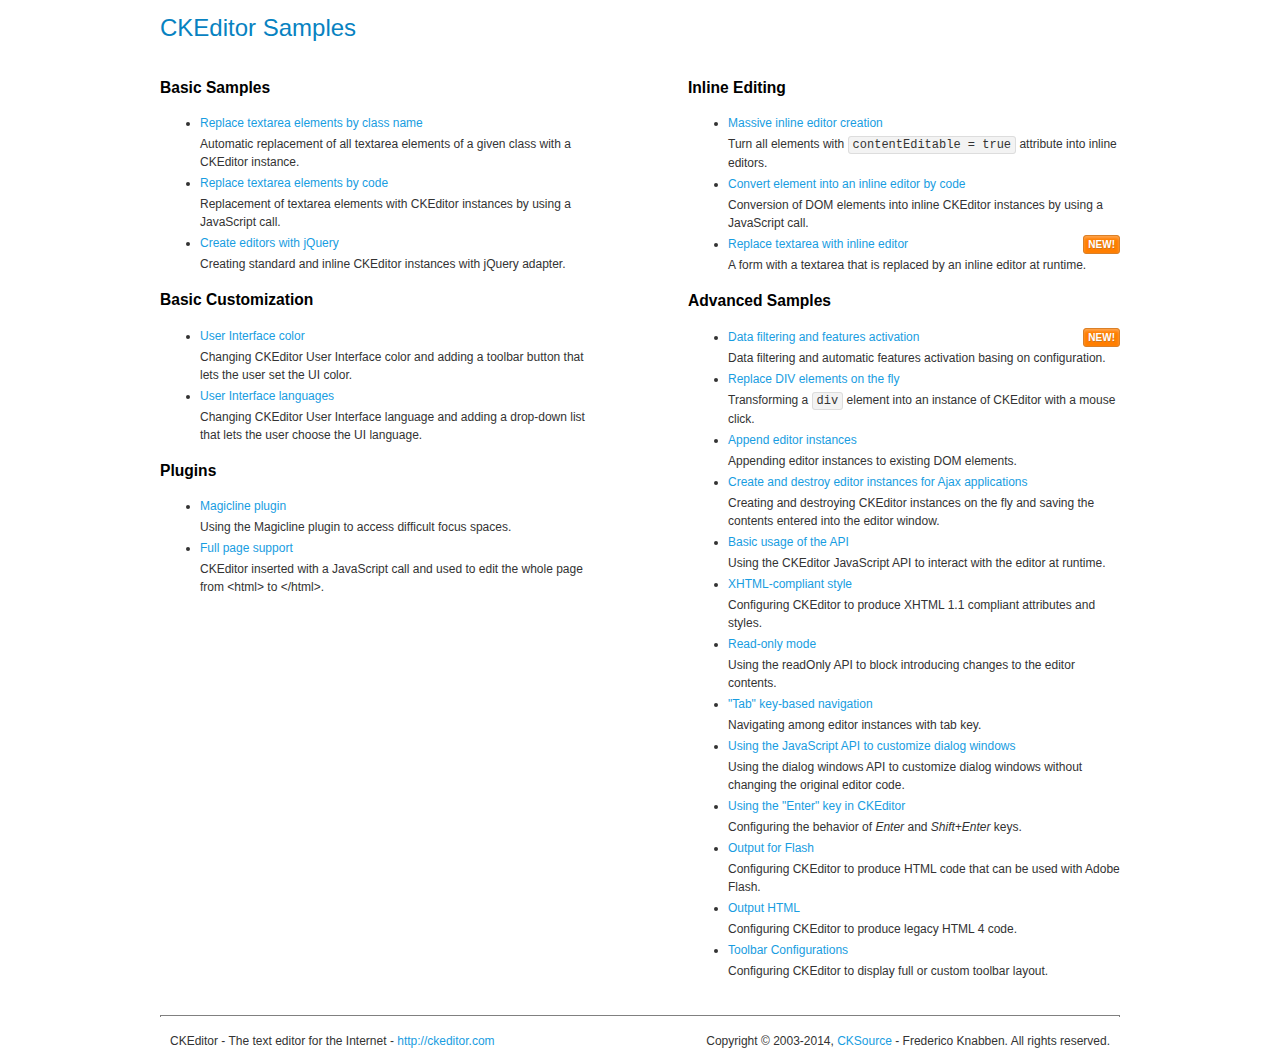
<file: plugins/ckeditor/samples/index.html>
<!DOCTYPE html>
<!--
Copyright (c) 2003-2014, CKSource - Frederico Knabben. All rights reserved.
For licensing, see LICENSE.md or http://ckeditor.com/license
-->
<html>
<head>
	<meta charset="utf-8">
	<title>CKEditor Samples</title>
	<link rel="stylesheet" href="sample.css">
</head>
<body>
	<h1 class="samples">
		CKEditor Samples
	</h1>
	<div class="twoColumns">
		<div class="twoColumnsLeft">
			<h2 class="samples">
				Basic Samples
			</h2>
			<dl class="samples">
				<dt><a class="samples" href="replacebyclass.html">Replace textarea elements by class name</a></dt>
				<dd>Automatic replacement of all textarea elements of a given class with a CKEditor instance.</dd>

				<dt><a class="samples" href="replacebycode.html">Replace textarea elements by code</a></dt>
				<dd>Replacement of textarea elements with CKEditor instances by using a JavaScript call.</dd>

				<dt><a class="samples" href="jquery.html">Create editors with jQuery</a></dt>
				<dd>Creating standard and inline CKEditor instances with jQuery adapter.</dd>
			</dl>

			<h2 class="samples">
				Basic Customization
			</h2>
			<dl class="samples">
				<dt><a class="samples" href="uicolor.html">User Interface color</a></dt>
				<dd>Changing CKEditor User Interface color and adding a toolbar button that lets the user set the UI color.</dd>

				<dt><a class="samples" href="uilanguages.html">User Interface languages</a></dt>
				<dd>Changing CKEditor User Interface language and adding a drop-down list that lets the user choose the UI language.</dd>
			</dl>


			<h2 class="samples">Plugins</h2>
<dl class="samples">
<dt><a class="samples" href="plugins/magicline/magicline.html">Magicline plugin</a></dt>
<dd>Using the Magicline plugin to access difficult focus spaces.</dd>

<dt><a class="samples" href="plugins/wysiwygarea/fullpage.html">Full page support</a></dt>
<dd>CKEditor inserted with a JavaScript call and used to edit the whole page from &lt;html&gt; to &lt;/html&gt;.</dd>
</dl>
		</div>
		<div class="twoColumnsRight">
			<h2 class="samples">
				Inline Editing
			</h2>
			<dl class="samples">
				<dt><a class="samples" href="inlineall.html">Massive inline editor creation</a></dt>
				<dd>Turn all elements with <code>contentEditable = true</code> attribute into inline editors.</dd>

				<dt><a class="samples" href="inlinebycode.html">Convert element into an inline editor by code</a></dt>
				<dd>Conversion of DOM elements into inline CKEditor instances by using a JavaScript call.</dd>

				<dt><a class="samples" href="inlinetextarea.html">Replace textarea with inline editor</a> <span class="new">New!</span></dt>
				<dd>A form with a textarea that is replaced by an inline editor at runtime.</dd>

				
			</dl>

			<h2 class="samples">
				Advanced Samples
			</h2>
			<dl class="samples">
				<dt><a class="samples" href="datafiltering.html">Data filtering and features activation</a> <span class="new">New!</span></dt>
				<dd>Data filtering and automatic features activation basing on configuration.</dd>

				<dt><a class="samples" href="divreplace.html">Replace DIV elements on the fly</a></dt>
				<dd>Transforming a <code>div</code> element into an instance of CKEditor with a mouse click.</dd>

				<dt><a class="samples" href="appendto.html">Append editor instances</a></dt>
				<dd>Appending editor instances to existing DOM elements.</dd>

				<dt><a class="samples" href="ajax.html">Create and destroy editor instances for Ajax applications</a></dt>
				<dd>Creating and destroying CKEditor instances on the fly and saving the contents entered into the editor window.</dd>

				<dt><a class="samples" href="api.html">Basic usage of the API</a></dt>
				<dd>Using the CKEditor JavaScript API to interact with the editor at runtime.</dd>

				<dt><a class="samples" href="xhtmlstyle.html">XHTML-compliant style</a></dt>
				<dd>Configuring CKEditor to produce XHTML 1.1 compliant attributes and styles.</dd>

				<dt><a class="samples" href="readonly.html">Read-only mode</a></dt>
				<dd>Using the readOnly API to block introducing changes to the editor contents.</dd>

				<dt><a class="samples" href="tabindex.html">"Tab" key-based navigation</a></dt>
				<dd>Navigating among editor instances with tab key.</dd>


				
<dt><a class="samples" href="plugins/dialog/dialog.html">Using the JavaScript API to customize dialog windows</a></dt>
<dd>Using the dialog windows API to customize dialog windows without changing the original editor code.</dd>

<dt><a class="samples" href="plugins/enterkey/enterkey.html">Using the &quot;Enter&quot; key in CKEditor</a></dt>
<dd>Configuring the behavior of <em>Enter</em> and <em>Shift+Enter</em> keys.</dd>

<dt><a class="samples" href="plugins/htmlwriter/outputforflash.html">Output for Flash</a></dt>
<dd>Configuring CKEditor to produce HTML code that can be used with Adobe Flash.</dd>

<dt><a class="samples" href="plugins/htmlwriter/outputhtml.html">Output HTML</a></dt>
<dd>Configuring CKEditor to produce legacy HTML 4 code.</dd>

<dt><a class="samples" href="plugins/toolbar/toolbar.html">Toolbar Configurations</a></dt>
<dd>Configuring CKEditor to display full or custom toolbar layout.</dd>

			</dl>
		</div>
	</div>
	<div id="footer">
		<hr>
		<p>
			CKEditor - The text editor for the Internet - <a class="samples" href="http://ckeditor.com/">http://ckeditor.com</a>
		</p>
		<p id="copy">
			Copyright &copy; 2003-2014, <a class="samples" href="http://cksource.com/">CKSource</a> - Frederico Knabben. All rights reserved.
		</p>
	</div>
</body>
</html>
</file>
<file: plugins/ckeditor/samples/sample.css>
/*
Copyright (c) 2003-2014, CKSource - Frederico Knabben. All rights reserved.
For licensing, see LICENSE.md or http://ckeditor.com/license
*/

html, body, h1, h2, h3, h4, h5, h6, div, span, blockquote, p, address, form, fieldset, img, ul, ol, dl, dt, dd, li, hr, table, td, th, strong, em, sup, sub, dfn, ins, del, q, cite, var, samp, code, kbd, tt, pre
{
	line-height: 1.5;
}

body
{
	padding: 10px 30px;
}

input, textarea, select, option, optgroup, button, td, th
{
	font-size: 100%;
}

pre
{
	-moz-tab-size: 4;
	-o-tab-size: 4;
	-webkit-tab-size: 4;
	tab-size: 4;
}

pre, code, kbd, samp, tt
{
	font-family: monospace,monospace;
	font-size: 1em;
}

body {
	width: 960px;
	margin: 0 auto;
}

code
{
	background: #f3f3f3;
	border: 1px solid #ddd;
	padding: 1px 4px;

	-moz-border-radius: 3px;
	-webkit-border-radius: 3px;
	border-radius: 3px;
}

abbr
{
	border-bottom: 1px dotted #555;
	cursor: pointer;
}

.new, .beta
{
	text-transform: uppercase;
	font-size: 10px;
	font-weight: bold;
	padding: 1px 4px;
	margin: 0 0 0 5px;
	color: #fff;
	float: right;

	-moz-border-radius: 3px;
	-webkit-border-radius: 3px;
	border-radius: 3px;
}

.new
{
	background: #FF7E00;
	border: 1px solid #DA8028;
	text-shadow: 0 1px 0 #C97626;

	-moz-box-shadow: 0 2px 3px 0 #FFA54E inset;
	-webkit-box-shadow: 0 2px 3px 0 #FFA54E inset;
	box-shadow: 0 2px 3px 0 #FFA54E inset;
}

.beta
{
	background: #18C0DF;
	border: 1px solid #19AAD8;
	text-shadow: 0 1px 0 #048CAD;
	font-style: italic;

	-moz-box-shadow: 0 2px 3px 0 #50D4FD inset;
	-webkit-box-shadow: 0 2px 3px 0 #50D4FD inset;
	box-shadow: 0 2px 3px 0 #50D4FD inset;
}

h1.samples
{
	color: #0782C1;
	font-size: 200%;
	font-weight: normal;
	margin: 0;
	padding: 0;
}

h1.samples a
{
	color: #0782C1;
	text-decoration: none;
	border-bottom: 1px dotted #0782C1;
}

.samples a:hover
{
	border-bottom: 1px dotted #0782C1;
}

h2.samples
{
	color: #000000;
	font-size: 130%;
	margin: 15px 0 0 0;
	padding: 0;
}

p, blockquote, address, form, pre, dl, h1.samples, h2.samples
{
	margin-bottom: 15px;
}

ul.samples
{
	margin-bottom: 15px;
}

.clear
{
	clear: both;
}

fieldset
{
	margin: 0;
	padding: 10px;
}

body, input, textarea
{
	color: #333333;
	font-family: Arial, Helvetica, sans-serif;
}

body
{
	font-size: 75%;
}

a.samples
{
	color: #189DE1;
	text-decoration: none;
}

form
{
	margin: 0;
	padding: 0;
}

pre.samples
{
	background-color: #F7F7F7;
	border: 1px solid #D7D7D7;
	overflow: auto;
	padding: 0.25em;
	white-space: pre-wrap; /* CSS 2.1 */
	word-wrap: break-word; /* IE7 */
}

#footer
{
	clear: both;
	padding-top: 10px;
}

#footer hr
{
	margin: 10px 0 15px 0;
	height: 1px;
	border: solid 1px gray;
	border-bottom: none;
}

#footer p
{
	margin: 0 10px 10px 10px;
	float: left;
}

#footer #copy
{
	float: right;
}

#outputSample
{
	width: 100%;
	table-layout: fixed;
}

#outputSample thead th
{
	color: #dddddd;
	background-color: #999999;
	padding: 4px;
	white-space: nowrap;
}

#outputSample tbody th
{
	vertical-align: top;
	text-align: left;
}

#outputSample pre
{
	margin: 0;
	padding: 0;
}

.description
{
	border: 1px dotted #B7B7B7;
	margin-bottom: 10px;
	padding: 10px 10px 0;
	overflow: hidden;
}

label
{
	display: block;
	margin-bottom: 6px;
}

/**
 *	CKEditor editables are automatically set with the "cke_editable" class
 *	plus cke_editable_(inline|themed) depending on the editor type.
 */

/* Style a bit the inline editables. */
.cke_editable.cke_editable_inline
{
	cursor: pointer;
}

/* Once an editable element gets focused, the "cke_focus" class is
   added to it, so we can style it differently. */
.cke_editable.cke_editable_inline.cke_focus
{
	box-shadow: inset 0px 0px 20px 3px #ddd, inset 0 0 1px #000;
	outline: none;
	background: #eee;
	cursor: text;
}

/* Avoid pre-formatted overflows inline editable. */
.cke_editable_inline pre
{
	white-space: pre-wrap;
	word-wrap: break-word;
}

/**
 *	Samples index styles.
 */

.twoColumns,
.twoColumnsLeft,
.twoColumnsRight
{
	overflow: hidden;
}

.twoColumnsLeft,
.twoColumnsRight
{
	width: 45%;
}

.twoColumnsLeft
{
	float: left;
}

.twoColumnsRight
{
	float: right;
}

dl.samples
{
	padding: 0 0 0 40px;
}
dl.samples > dt
{
	display: list-item;
	list-style-type: disc;
	list-style-position: outside;
	margin: 0 0 3px;
}
dl.samples > dd
{
	margin: 0 0 3px;
}
.warning
{
	color: #ff0000;
	background-color: #FFCCBA;
	border: 2px dotted #ff0000;
	padding: 15px 10px;
	margin: 10px 0;
}

/* Used on inline samples */

blockquote
{
	font-style: italic;
	font-family: Georgia, Times, "Times New Roman", serif;
	padding: 2px 0;
	border-style: solid;
	border-color: #ccc;
	border-width: 0;
}

.cke_contents_ltr blockquote
{
	padding-left: 20px;
	padding-right: 8px;
	border-left-width: 5px;
}

.cke_contents_rtl blockquote
{
	padding-left: 8px;
	padding-right: 20px;
	border-right-width: 5px;
}

img.right {
	border: 1px solid #ccc;
	float: right;
	margin-left: 15px;
	padding: 5px;
}

img.left {
	border: 1px solid #ccc;
	float: left;
	margin-right: 15px;
	padding: 5px;
}

.marker
{
	background-color: Yellow;
}
</file>
